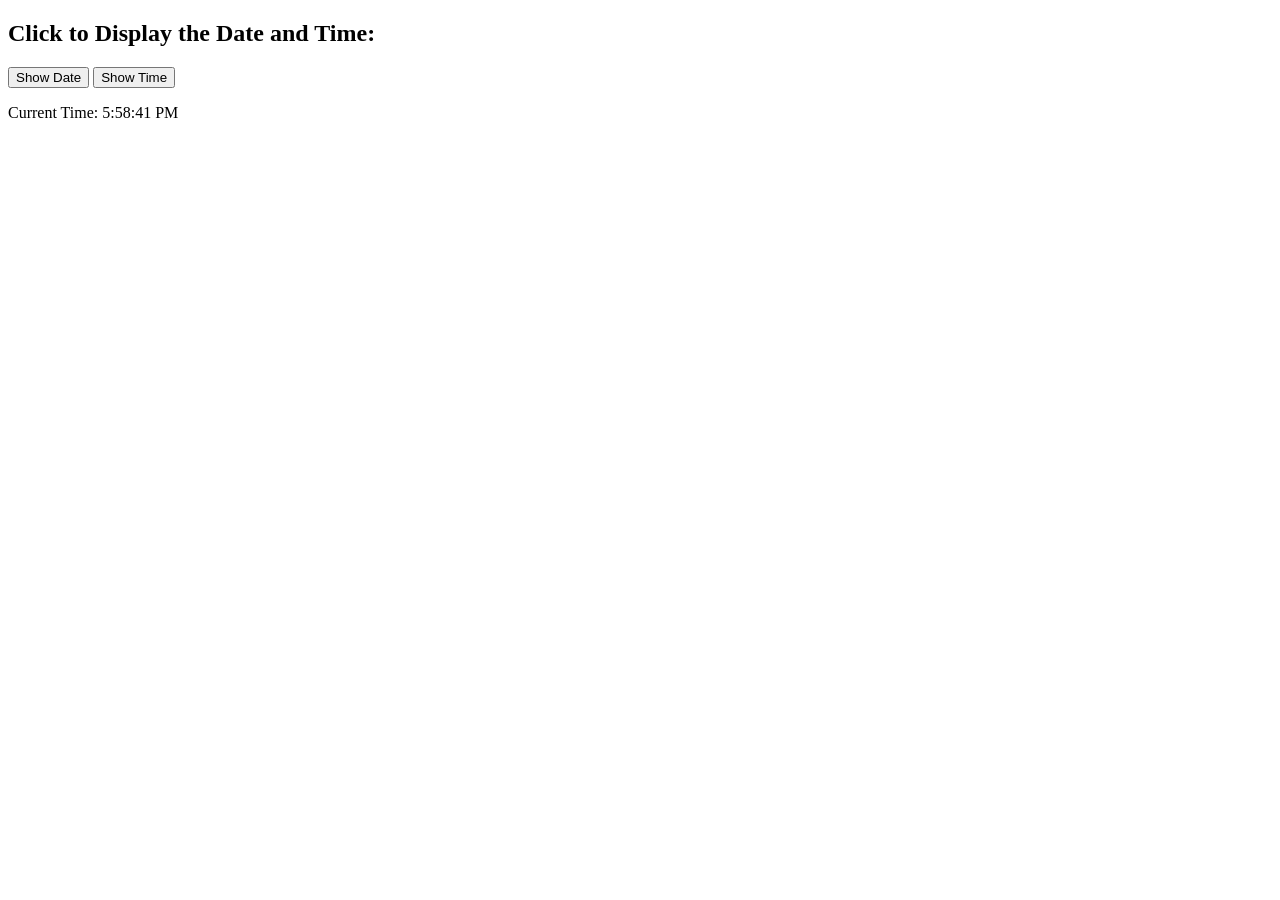
<file: buttonDate.html>
<!DOCTYPE html>
<html>
<head>
    <title>Date and Time</title>
</head>
<body>
    <h2>Click to Display the Date and Time: </h2>
    <button onclick="showDate()">Show Date</button>
    <button onclick="showTime()">Show Time</button>
    <p id="date"></p>
    <p id="time"></p>

    <script>
        function showDate() {
            let now = new Date();
            document.getElementById("date").innerHTML = "Current Date: " + now.toDateString();
        }

        function showTime() {
            let now = new Date();
            document.getElementById("time").innerHTML = "Current Time: " + now.toLocaleTimeString();
        }
        setInterval(showTime,1000);//Call ever second
        showTime();
        
    </script>
</body>
</html>
</file>
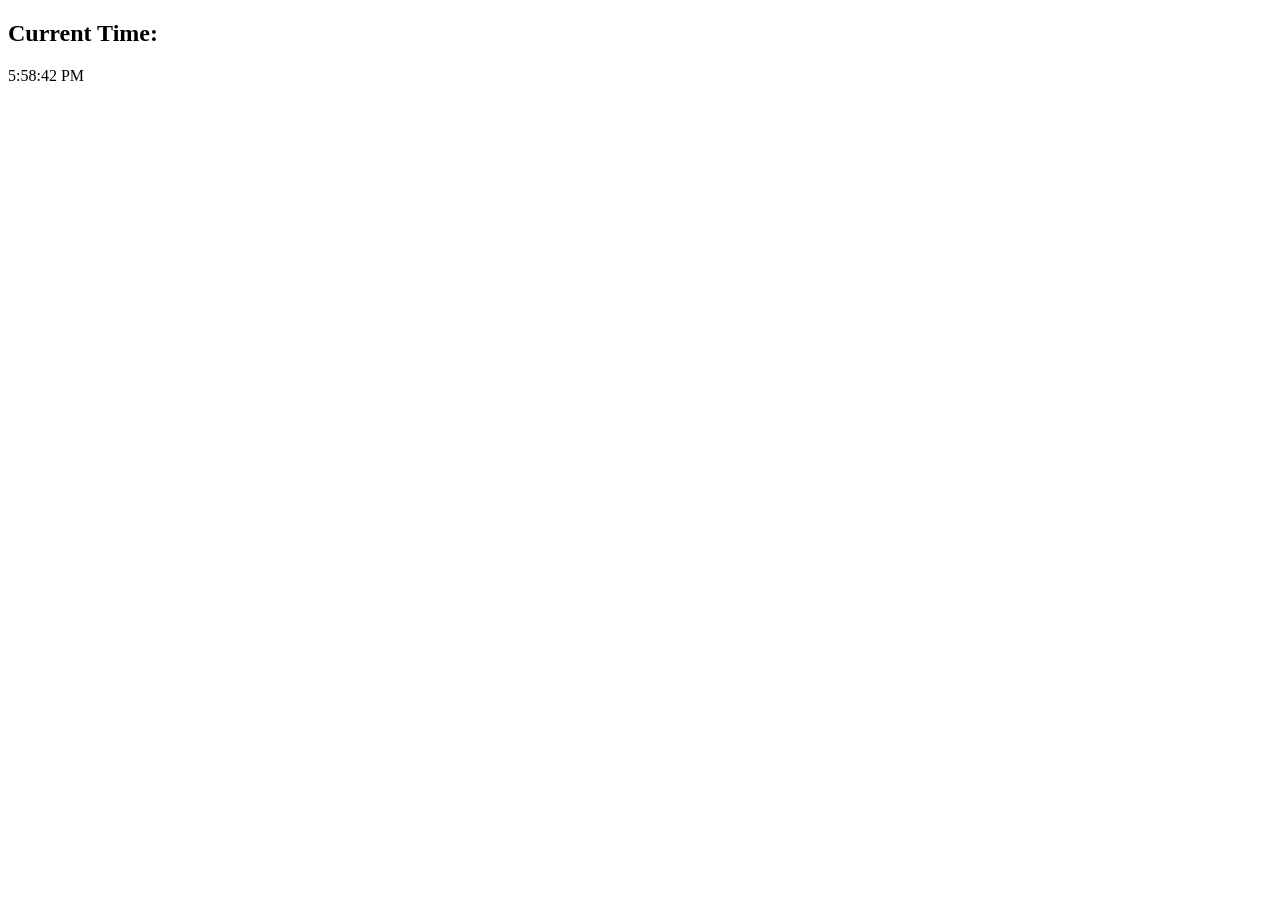
<file: DateAndTime.html>
<!DOCTYPE html>
<html>
    <head>
        <title>Date and Time</title>
    </head>
    <boby>
        <h2>Current Time: </h2>
        <p id="time"></p>
        <script>
            function updateTime(){
                let now = new Date();
                document.getElementById("time").innerHTML=now.toLocaleTimeString();
                //document.getElementById("time").innerHTML=now.getMilliseconds();
            }
            setInterval(updateTime,1000);//Call ever second
            updateTime();
        </script>
    </boby>
</html>
</file>
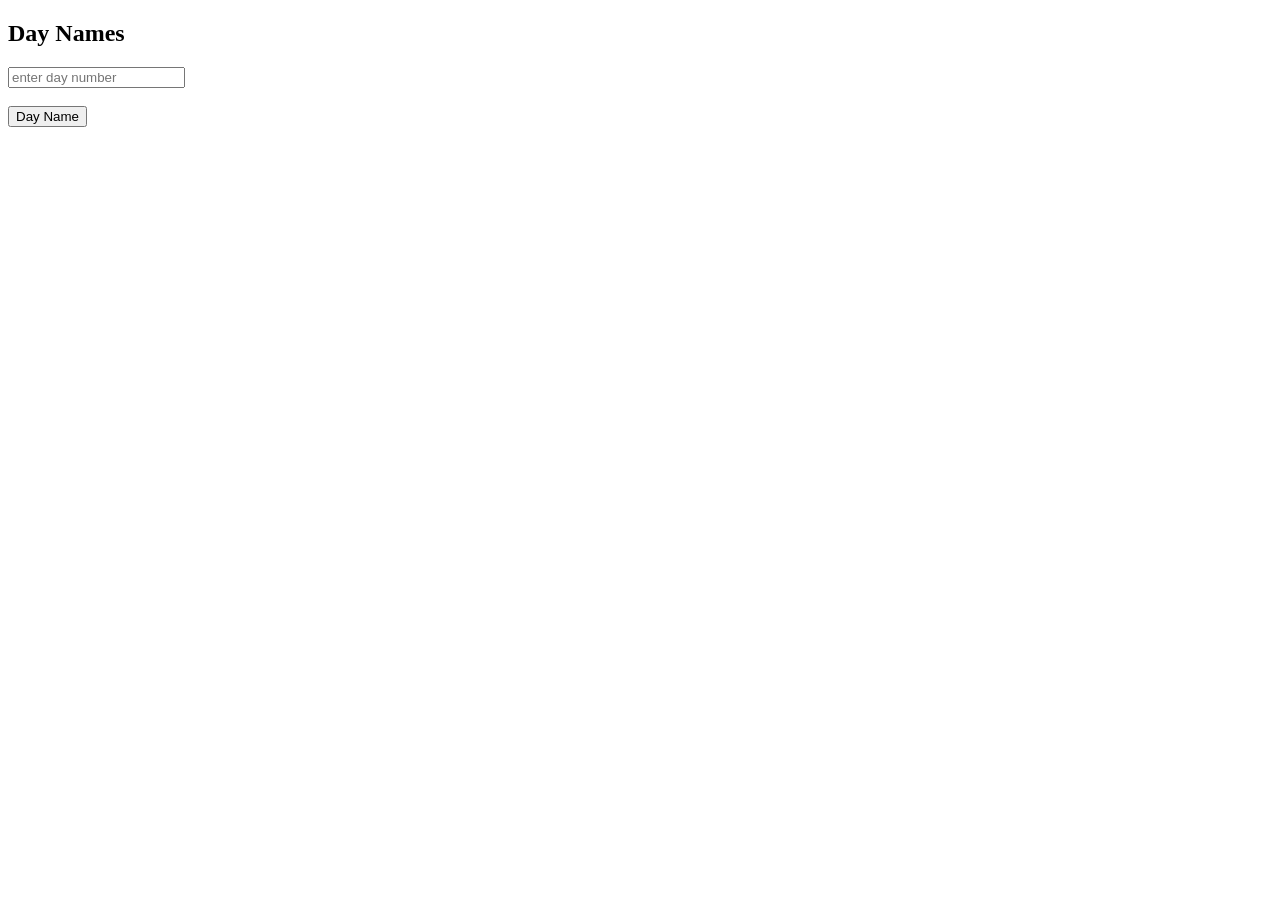
<file: dayNameCond.html>
<!DOCTYPE html>
<html>
    <head>
        <title>Day</title>
    </head>
    <body>
        <h2>Day Names</h2>
        <input type="number" id="dayNum" placeholder="enter day number"><br><br>
        <button id="daybtn" onclick="getDay()">Day Name</button><br><br>
        <h3 id="dayName"></h3>
        
        <script>
            function getDay(){
                let n=parseInt(document.getElementById("dayNum").value);
                let dayName;

                switch(n){
                    case 1: dayName="MONDAY";break;
                    case 2: dayName="TUESDAY";break;
                    case 3: dayName="WEDNESDAY";break;
                    case 4: dayName="THURSDAY";break;
                    case 5: dayName="FRIDAY";break;
                    case 6: dayName="SATURDAY";break;
                    case 7: dayName="SUNDAY";break;
                    default: dayName="You are Dumb you bullshit";

                }
                document.getElementById("dayName").innerHTML="day Name: " + dayName;
            }
        </script>
    </body>
</html>
</file>
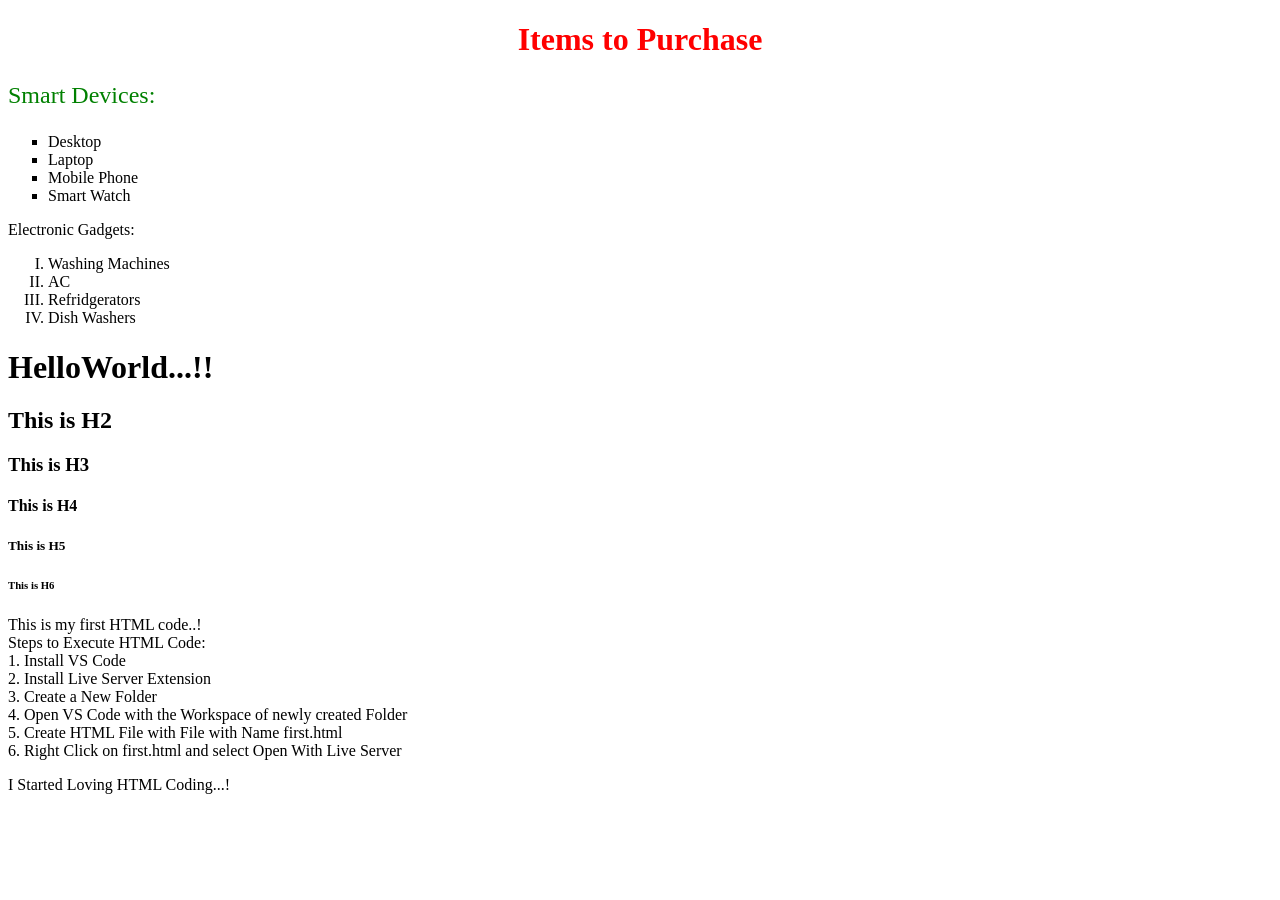
<file: firstCode.html>
<!doctype html>
<html>
  <head>
    <title>FirstWebPage</title>
  </head>
  <body>
    <font face="jokerman" color="red">
        <h1 align="center">Items to Purchase</h1>
    </font>
    <font face="forte" size="5" color="green">
        <p>Smart Devices:</p>
    </font>
    <ul type="square">
          <li>Desktop</li>
          <li>Laptop</li>
          <li>Mobile Phone</li>
          <li>Smart Watch</li>
    </ul>
    <p>Electronic Gadgets:</p>
    <ol type="I">
          <li>Washing Machines</li>
          <li>AC</li>
          <li>Refridgerators</li>
          <li>Dish Washers</li>
    </ol>
    <h1>HelloWorld...!!</h1>
    <h2>This is H2</h2>
    <h3>This is H3</h3>
    <h4>This is H4</h4>
    <h5>This is H5</h5>
    <h6>This is H6</h6>
    <p>This is my first HTML code..!<br>
        Steps to Execute HTML Code:<br>
          1. Install VS Code<br>
          2. Install Live Server Extension<br>
          3. Create a New Folder<br>
          4. Open VS Code with the Workspace of newly created Folder<br>
          5. Create HTML File with File with Name first.html<br>
          6. Right Click on first.html and select Open With Live Server <br>
    </p>
    <p>
        I Started Loving HTML Coding...!
    </p>
  </body>
<!doctype html>
<html>
</file>
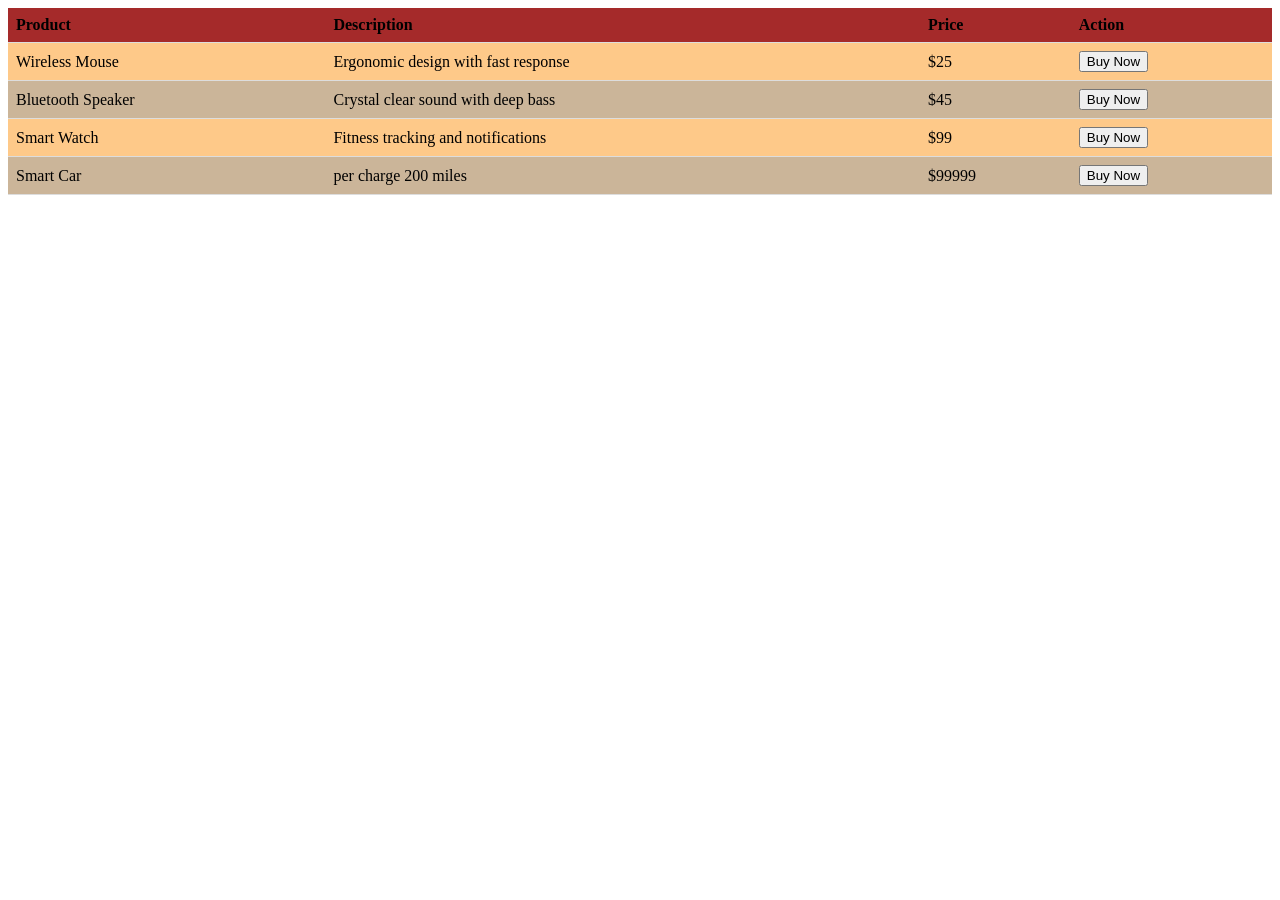
<file: flexbox.html>
<!DOCTYPE html>
<html lang="en">
<head>
    <meta charset="UTF-8">
    <title>Product Table</title>
    <link rel="stylesheet" href="flexbox.css">
</head>
<body>
    <table>
        <thead class="sticky">
            <tr class="heading">
                <th>Product</th>
                <th>Description</th>
                <th>Price</th>
                <th>Action</th>
            </tr>
        </thead>
        <tbody>
            <tr>
                <td>Wireless Mouse</td>
                <td>Ergonomic design with fast response</td>
                <td>$25</td>
                <td><button class="buynow">Buy Now</button></td>
            </tr>
            <tr>
                <td>Bluetooth Speaker</td>
                <td>Crystal clear sound with deep bass</td>
                <td>$45</td>
                <td><button class="buynow">Buy Now</button></td>
            </tr>
            <tr>
                <td>Smart Watch</td>
                <td>Fitness tracking and notifications</td>
                <td>$99</td>
                <td><button class="buynow">Buy Now</button></td>
            </tr>
            <tr>
                <td>Smart Car</td>
                <td>per charge 200 miles</td>
                <td>$99999</td>
                <td><button class="buynow">Buy Now</button></td>
            </tr>
        </tbody>
    </table>
</body>
</html>
</file>
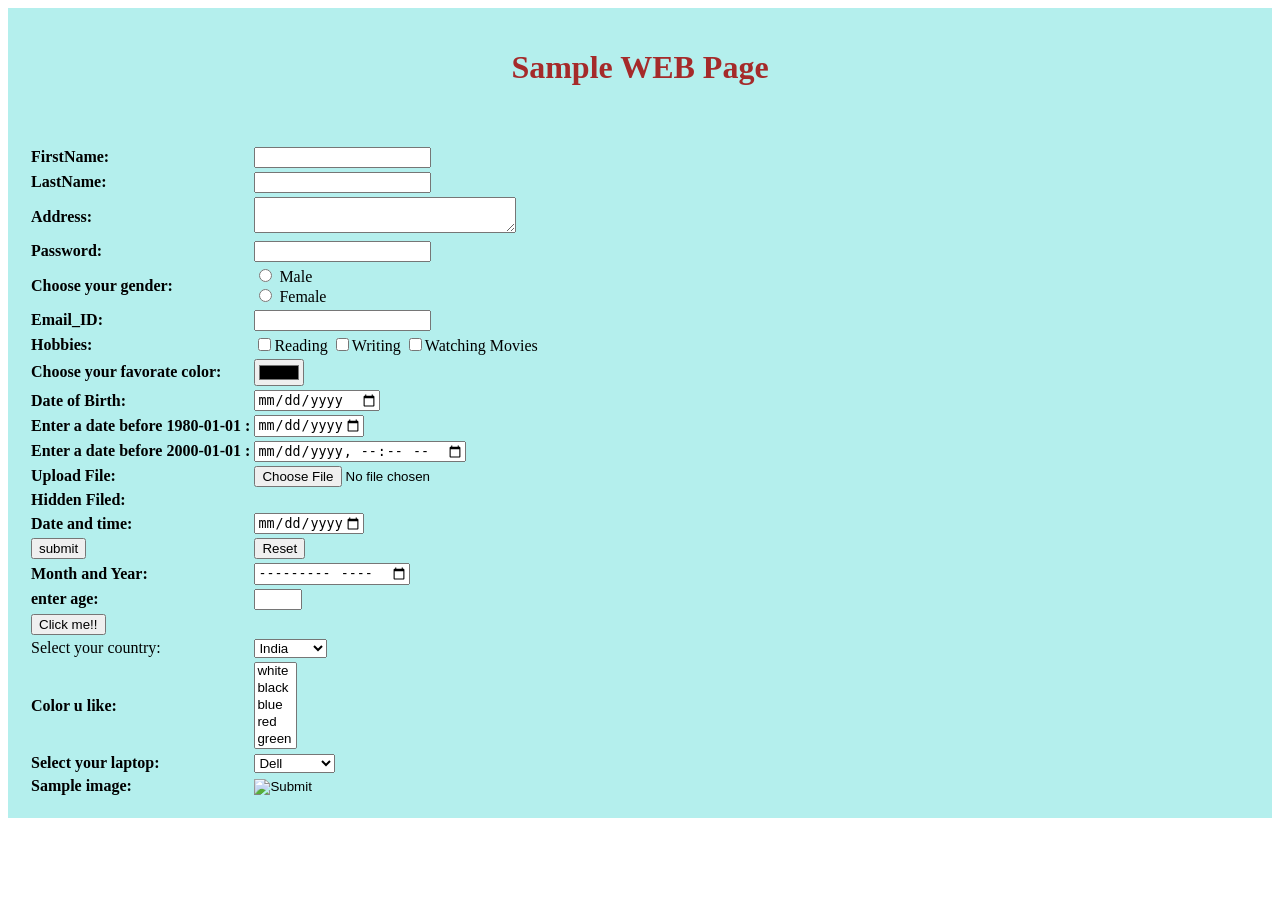
<file: forms.html>
<!DOCTYPE html>
<html>
    <head>
        <title>Sample Forms</title>
    </head>
   
    <div style="background-color: rgb(180, 239, 237);padding: 20px;">
    <form>
         <font face="jokerman" color="brown">
        <h1 align="center">Sample WEB Page</h1>
         </font>
        <table>
            <tr>
               <td><b>FirstName: </b></td>
               <td><input type="text" name="fn"></td>
            </tr>
            <tr>
                <td> <b>LastName:  </b></td>
                <td><input type="text" name="ln"><br></td> 
            </tr>
            <tr>
                <td><b>Address: </b></td>
                <td><textarea row="5" cols="30"></textarea></td>
            </tr>
            <tr>
                <td><b>Password: </b></td>
                <td><input type="password" name="pwd"></td>
            </tr>
            <tr>
               <td> <b>Choose your gender: </b></td>
                <td>
                <input type="radio" name="gender" >
                <label for="male">Male</label><br>
                <input type="radio" name="gender" >
                <label for="female">Female</label><br>
                </td>
                 <br>
            </tr>
            <tr>
                <td><b>Email_ID: </b></td>
                <td><input type="email" name="email"></td>
                <br>
            </tr>
            <tr>
                <td><b>Hobbies: </b></td>
                <td>
                    <input type="checkbox" name="hb"><label>Reading</label>
                    <input type="checkbox" name="hb"><label>Writing</label>
                    <input type="checkbox" name="hb"><label>Watching Movies</label> 
                    <br>   
                </td>
            </tr>
            <tr>
                <td><b>Choose your favorate color: </b></td>
                <td><input type="color" name="fc"></td>
            </tr>
            <tr>
                <td><b>Date of Birth: </b></td>
                <td><input type="date" name="dob"></td>
            </tr>
            <tr>
                <td><b for="datemax">Enter a date before 1980-01-01 : </b></td>
                <td><input type="date" id="datemax" name="datemax" max="1979-12-31" ></td>
            </tr>
            <tr>
                <td><b for="datemin">Enter a date before 2000-01-01 : </b></td>
                <td><input type="datetime-local" name="dnt"  ></td>
            </tr>
            <tr>
                <td><b>Upload File: </b></td>
                <td><input type="file" name="file"></td>
            </tr>
            <tr>
                <td><b>Hidden Filed: </b></td>
                <td><input type="hidden" id="custID" name="custName" value="123654"></td>
            </tr>
            <tr>
                <td><b>Date and time: </b></td>
                <td><input type="date" id="datemax" name="datemax" max="1979-12-31" ></td>
            </tr>
            <tr>
                <td><input type="submit" value="submit"></td>
                <td><input type="reset" value="Reset"></td>
            </tr>
            <tr>
                <td><b>Month and Year: </b></td>
                <td><input type="month" name="my"></td>
            </tr>
            <tr>
                <td><b>enter age: </b></td>
                <td><input type="number" name="age" min="18" max="80"></td>
            </tr>
            <tr>
                <td><input type="button" onclick="alert('hello..! mann u got an alert')"  value="Click me!!"></td>
            </tr>
            <tr>
                <td>Select your country: </td>
                <td>
                    <select>
                        <option>India</option>
                        <option>USA</option>
                        <option>UAE</option>
                        <option>australia</option>
                    </select>
                </td>
            </tr>
            <tr>
                <td><b>Color u like: </b></td>
                <td>
                    <select name="colors you like" size="5" multiple>
                    <option>white</option>
                    <option>black</option>
                    <option>blue</option>
                    <option>red</option>
                    <option>green</option>
                    <option>yellow</option>
                    <option>brown</option>
                    <option>silver</option>
                    </select>
                </td>
            </tr>
            <tr>
                <td><b>Select your laptop: </b></td>
                <td>
                    <select>                        
                        <optgroup b="Laptop Company">
                            <option value="Dell">Dell</option>
                            <option value="Asus">Asus</option>
                            <option value="Lenovo">Lenovo</option>
                            <option value="Aser">Aser</option>
                        </optgroup>

                    </select>
                </td>
            </tr>
            <tr>
                <td><b>Sample image: </b></td>
                <td><input type="image"  ></td>
            </tr>
    </table>
    </div>
    </form>
</html>
</file>
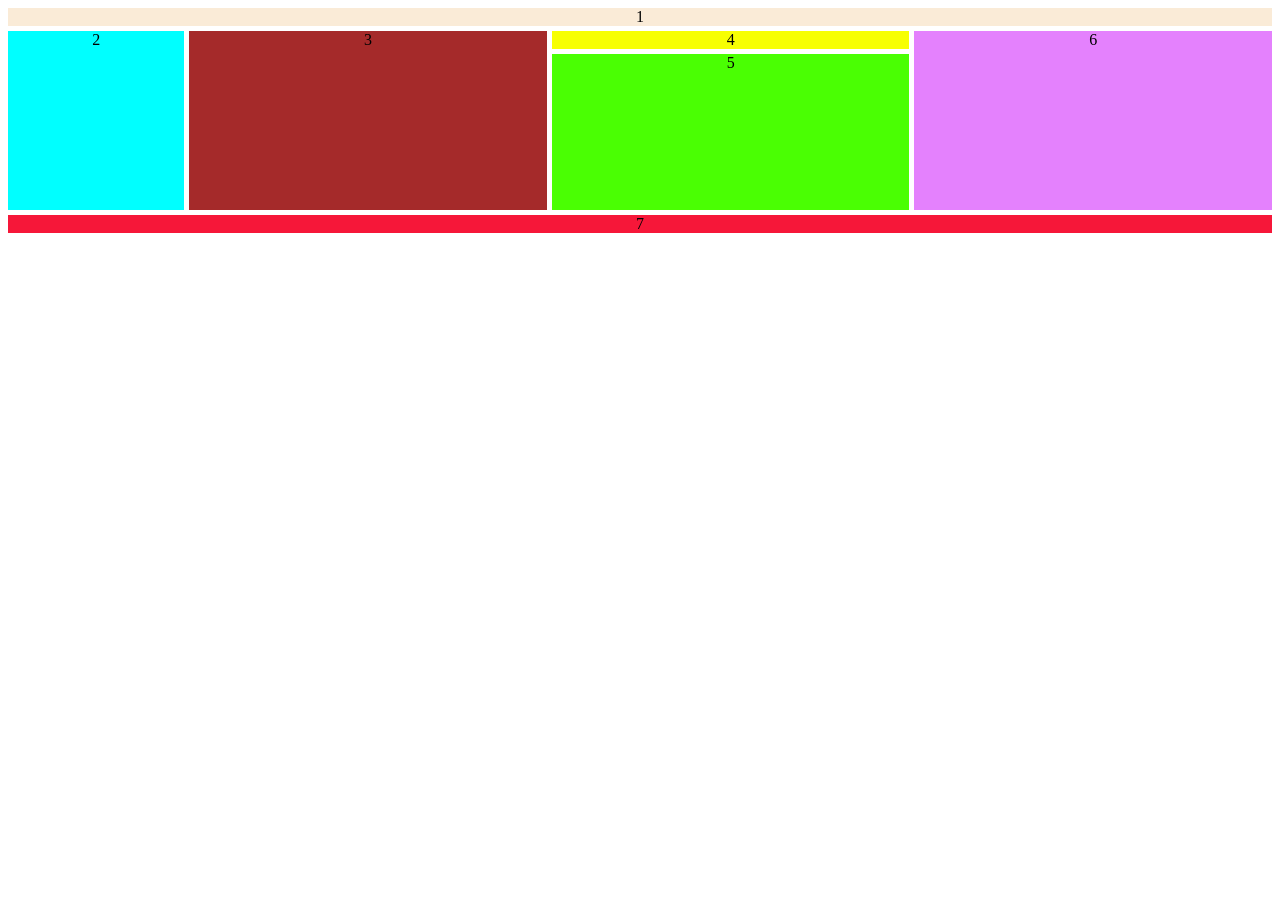
<file: grid.html>
<!DOCTYPE html>
<html>
    <head>
        <title>grid</title>
        <style>
            .container{
                display: grid;
                grid-template-columns: repeat(7,1fr);
                grid-template-rows: repeat(10,1fr);
                gap:5px;
            }
            .one{
                display: flex;
                grid-column: 1/8;
                grid-row: 1/2;
                background-color: antiquewhite;
                text-align: center;
                justify-content: center;
            }
            .two{
                display: flex;
                grid-column: 1/2;
                grid-row: 2/10;
                background-color: aqua;
                text-align: center;
                justify-content: center;
            }
            .three{
                display: flex;
                grid-column: 2/4;
                grid-row: 2/10;
                background-color: brown;
                text-align: center;
                justify-content: center;
            }
            .four{
                display: flex;
                grid-column: 4/6;
                grid-row: 2/3;
                background-color: rgb(247, 255, 2);
                text-align: center;
                justify-content: center;
            }
            .five{
                display: flex;
                grid-column: 4/6;
                grid-row: 3/10;
                background-color: rgb(74, 255, 3);
                text-align: center;
                justify-content: center;
            }
            .six{
                display: flex;
                grid-column: 6/8;
                grid-row: 2/10;
                background-color: rgb(228, 129, 253);
                text-align: center;
                justify-content: center;
            }
            .seven{
                display: flex;
                grid-column: 1/8;
                grid-row: 10/11;
                background-color: rgb(246, 23, 57);
                text-align: center;
                justify-content: center;
            }
        </style>
    </head>
    <body>
        <div class="container">
            <div class="one">1</div>
            <div class="two">2</div>
            <div class="three">3</div>
            <div class="four">4</div>
            <div class="five">5</div>
            <div class="six">6</div>
            <div class="seven">7</div>
            
        </div>
    </body>
</html>
</file>
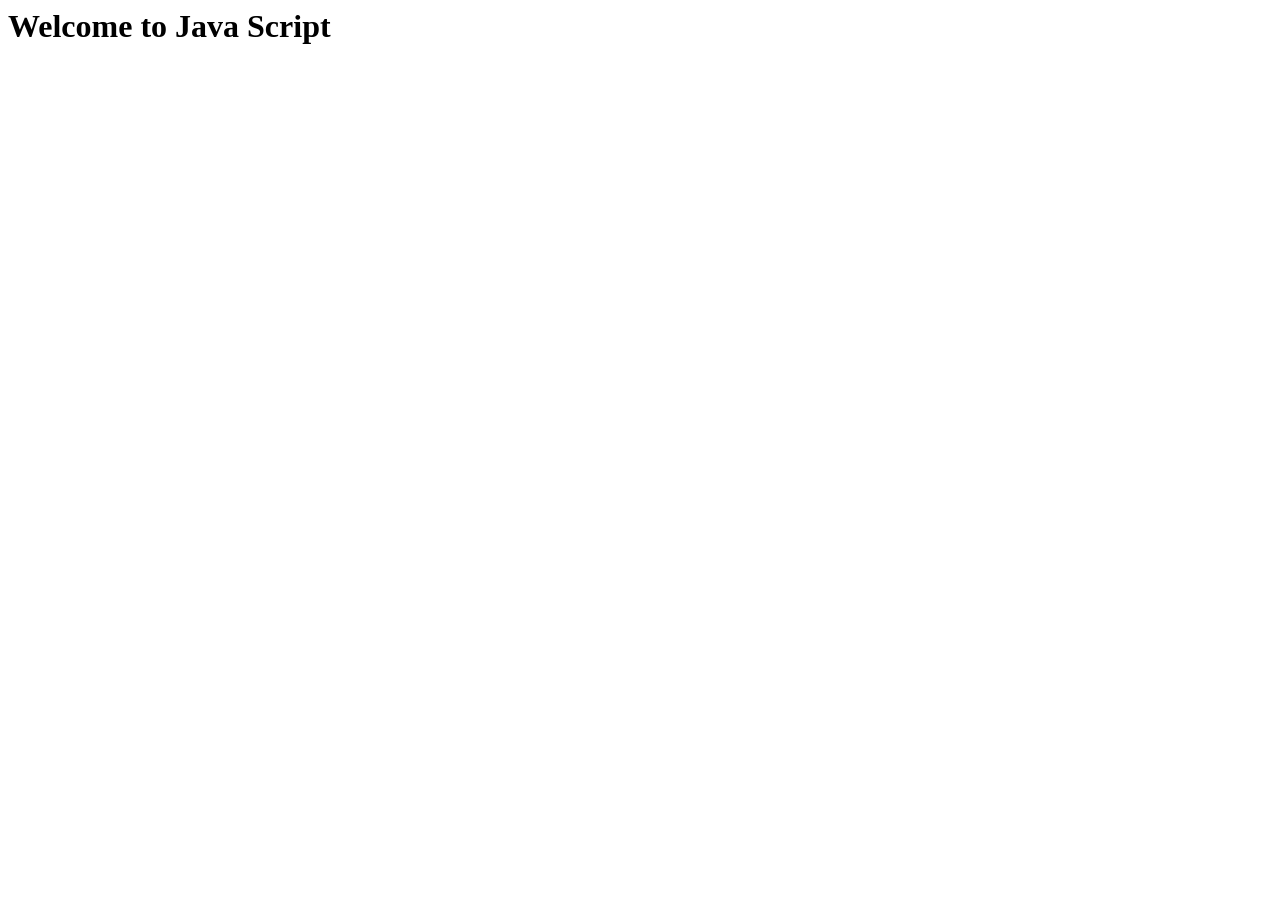
<file: one.html>
<html>
    <head>
        <title>JavaScript</title>
    </head>
    <boby>
        <h1 id="msg"></h1>
        <script>
            document.getElementById("msg").innerHTML="Welcome to Java Script";
            console.log("Hello,I am inside HTML");
            console.log("Good Morning..! ");
            console.log("This is a sample JavaScript file");
        </script>
    </boby>
</html>
</file>
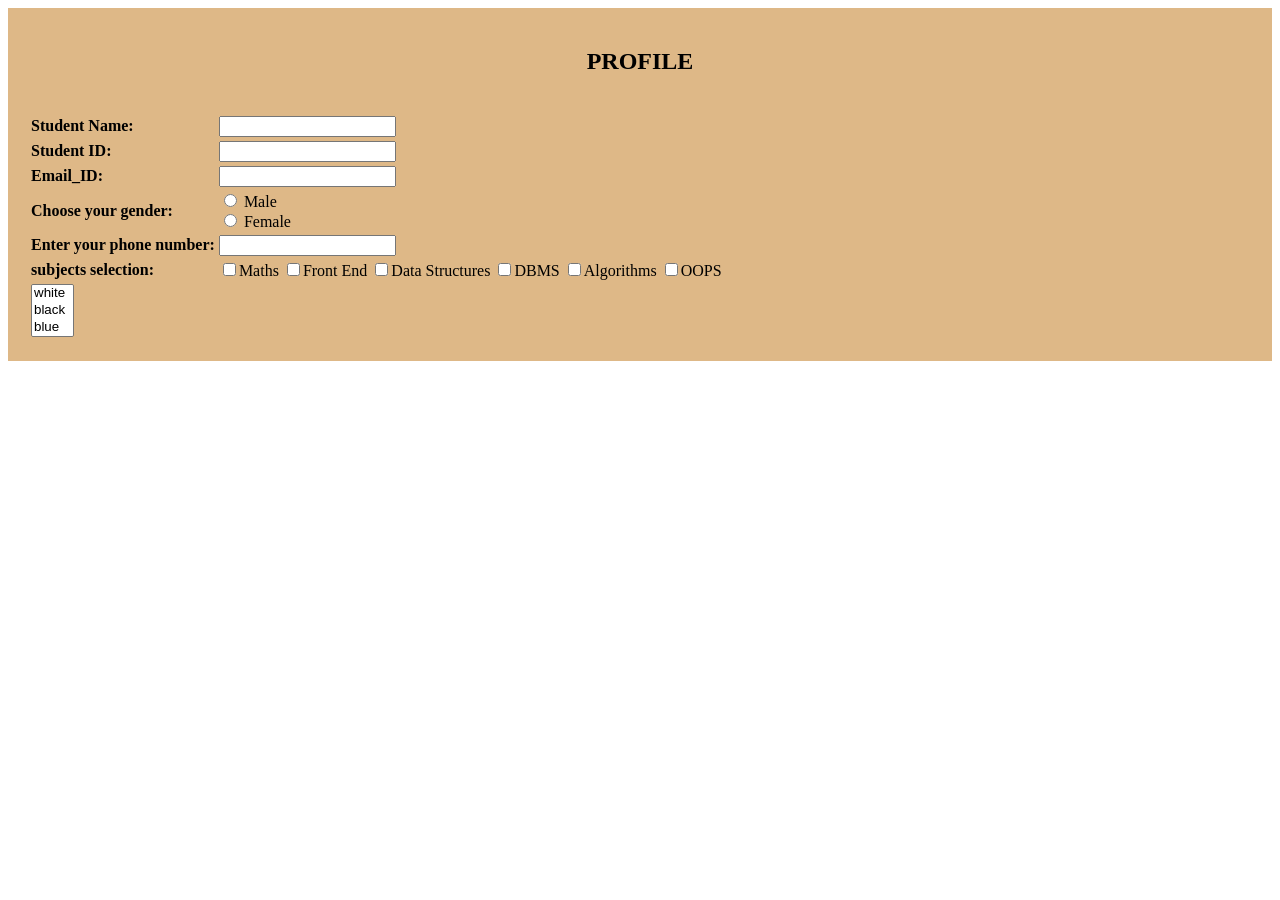
<file: profile.html>
<!DOCTYPE html>
<html>
    <head>
        <title>Profile</title>
    </head>
    <body>
    <div style="background-color:burlywood; padding: 20px;">
        <font face="algerian" >
            <h2 align=" center">PROFILE</h2>
        </font>
        <form>
            <table>
                <tr>
               <td><strong>Student Name: </string></td>
               <td><input type="text" name="stud_name"></td>
               </tr>
               <tr>
                <td> <strong>Student ID: <strong></td>
                <td><input type="text" name="stud_id"><br></td> 
            </tr>
            <tr>
                <td><b>Email_ID: </b></td>
                <td><input type="email" name="email"></td>
            </tr>
            
             <tr>
               <td> <b>Choose your gender: </b></td>
                <td>
                <input type="radio" name="gender" >
                <label for="male">Male</label><br>
                <input type="radio" name="gender" >
                <label for="female">Female</label><br>
                </td>
                 <br>
            </tr>
            <tr>
                <td><b>Enter your phone number: </b></td>
                <td><input type="text" name="ph_no"></td>
            </tr>
            <tr>               
                <td><b>subjects selection: </b></td>
                <td>
                    <input type="checkbox" name="hb"><label>Maths</label>
                    <input type="checkbox" name="hb"><label>Front End</label>
                    <input type="checkbox" name="hb"><label>Data Structures</label>
                    <input type="checkbox" name="hb"><label>DBMS</label>
                    <input type="checkbox" name="hb"><label>Algorithms</label>
                    <input type="checkbox" name="hb"><label>OOPS</label> 
                    <br>   
                </td>
            </tr>
            <tr>
                 <td>
                    <select name="colors you like" size="3" multiple>
                    <option>white</option>
                    <option>black</option>
                    <option>blue</option>
                    <option>red</option>
                    <option>green</option>
                    <option>yellow</option>
                    <option>brown</option>
                    <option>silver</option>
                    </select>
                </td>
            </tr>
            </table>
        </form>
    </div>
        </body>
    </body>
</html>
</file>
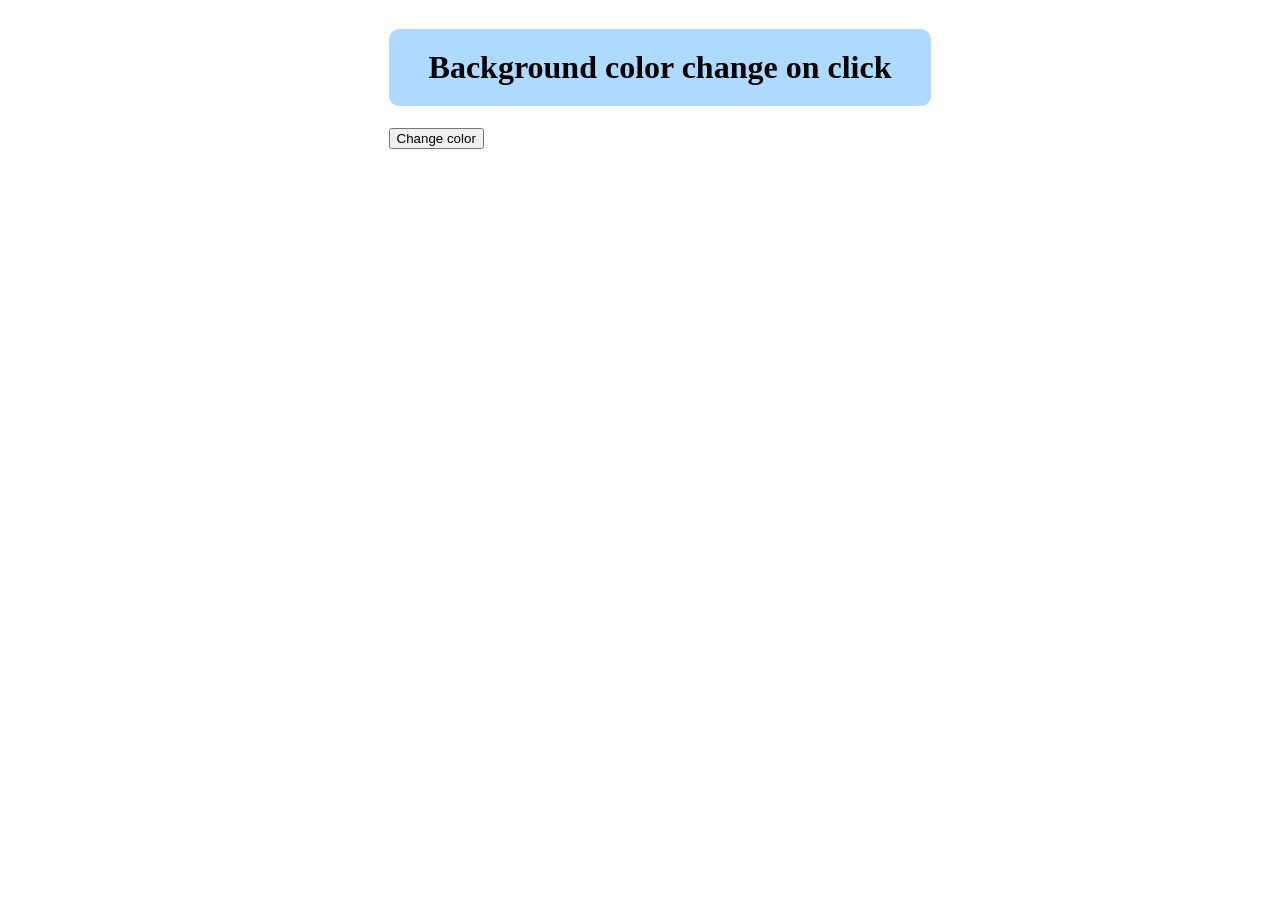
<file: randomColor.html>
<!DOCTYPE html>
<html>
    <head>
        <title>
            color change
        </title>
        <style>
            h1 {
                border: 10px;
                border-radius: 10px;
                
                padding: 20px;
                background-color: rgb(175, 218, 255);
                text-align: center;
                width:100%;
            }
            body{
              display:flex;
                flex-direction: row;
                justify-content: center;
            }
        </style>
    </head>
    <boby>
        
        <h1>Background color change on click</h1>
        <button id="colorbtn" onclick="change()">Change color</button><br><br>
        <script>
            function change(){
                let colors = ["red","green","blue","yellow","pink","orange"];
                let random = colors[Math.floor(Math.random() * colors.length)];
                document.body.style.backgroundColor=random;
            }
        </script>
    </boby>
</html>
</file>
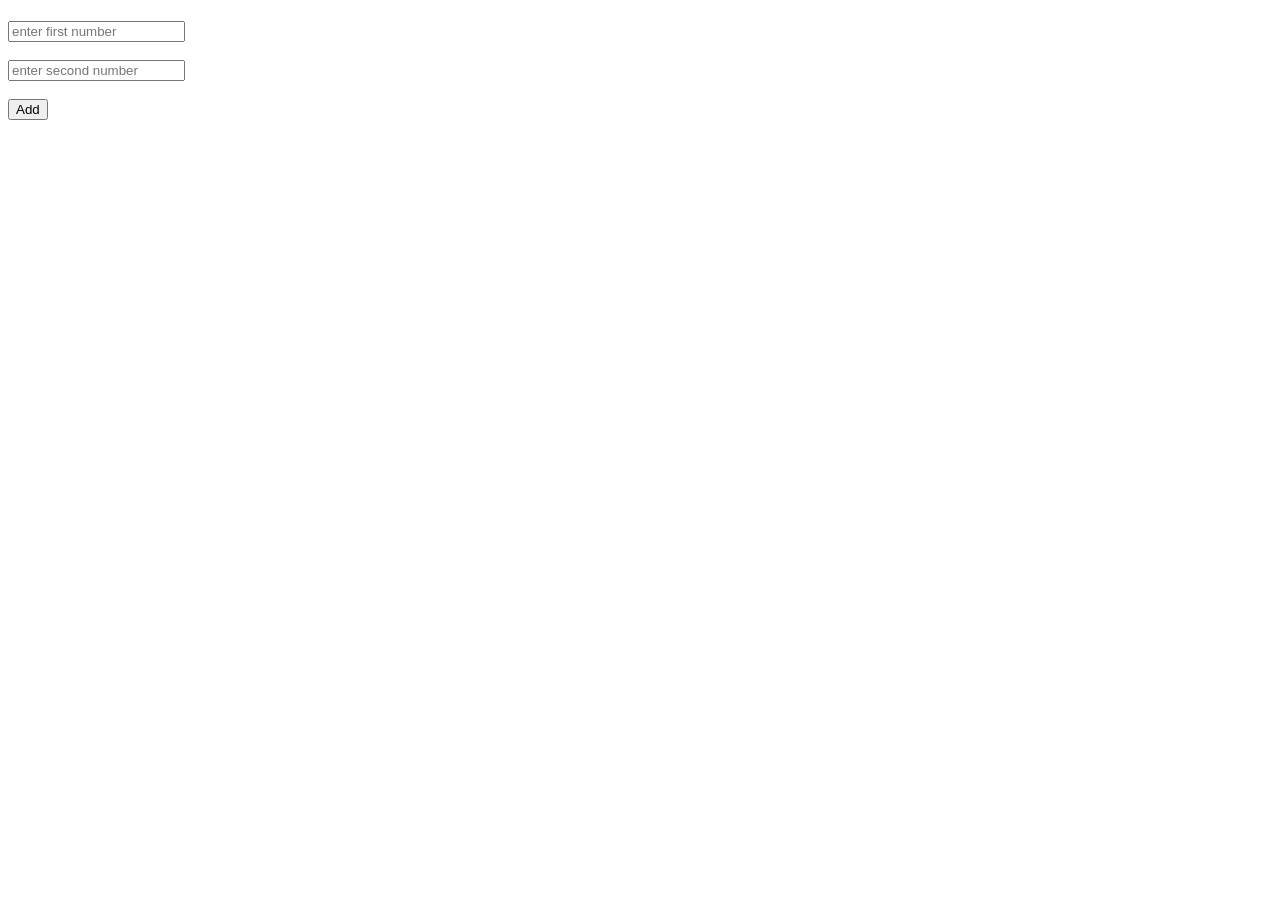
<file: readInput.html>
<!DOCTYPE html>
<html>
    <head>
        <title>
            javascript
        </title>
    </head>
    <body>
        <h1 id="msg"></h1>
        <input type="number" id="num1" placeholder="enter first number"><br><br>
        <input type="number" id="num2" placeholder="enter second number"><br><br>
        <button id="addbtn" onclick="addition()">Add</button><br><br>
        <h2 id="result"></h2>
        <script>
            function addition(){
                let n1 = parseFloat(document.getElementById("num1").value);
                let n2 = parseFloat(document.getElementById("num2").value);
                let sum = n1+n2;
                document.getElementById("result").innerHTML = sum;
            }
        </script>
    </body>
</html>
</file>
<file: flexbox.css>
table{
    width: 100%;
    border-collapse: collapse;
}
td,th {
    padding: 8px;
    text-align: left;
    border-bottom: 1px solid #ddd;
}
tr:nth-child(even){
    background-color: rgb(203, 181, 153);
}
tr:nth-child(odd){
    background-color: rgb(254, 201, 137);
}
tr:hover{
    background-color: rgb(183, 159, 81);
}
.buynow:hover{
    cursor:pointer;
    transform: scale(1.5);
}
.sticky{
    position:sticky;
    top: 0;
}
.sticky .heading{
    background-color: brown;
}
</file>
